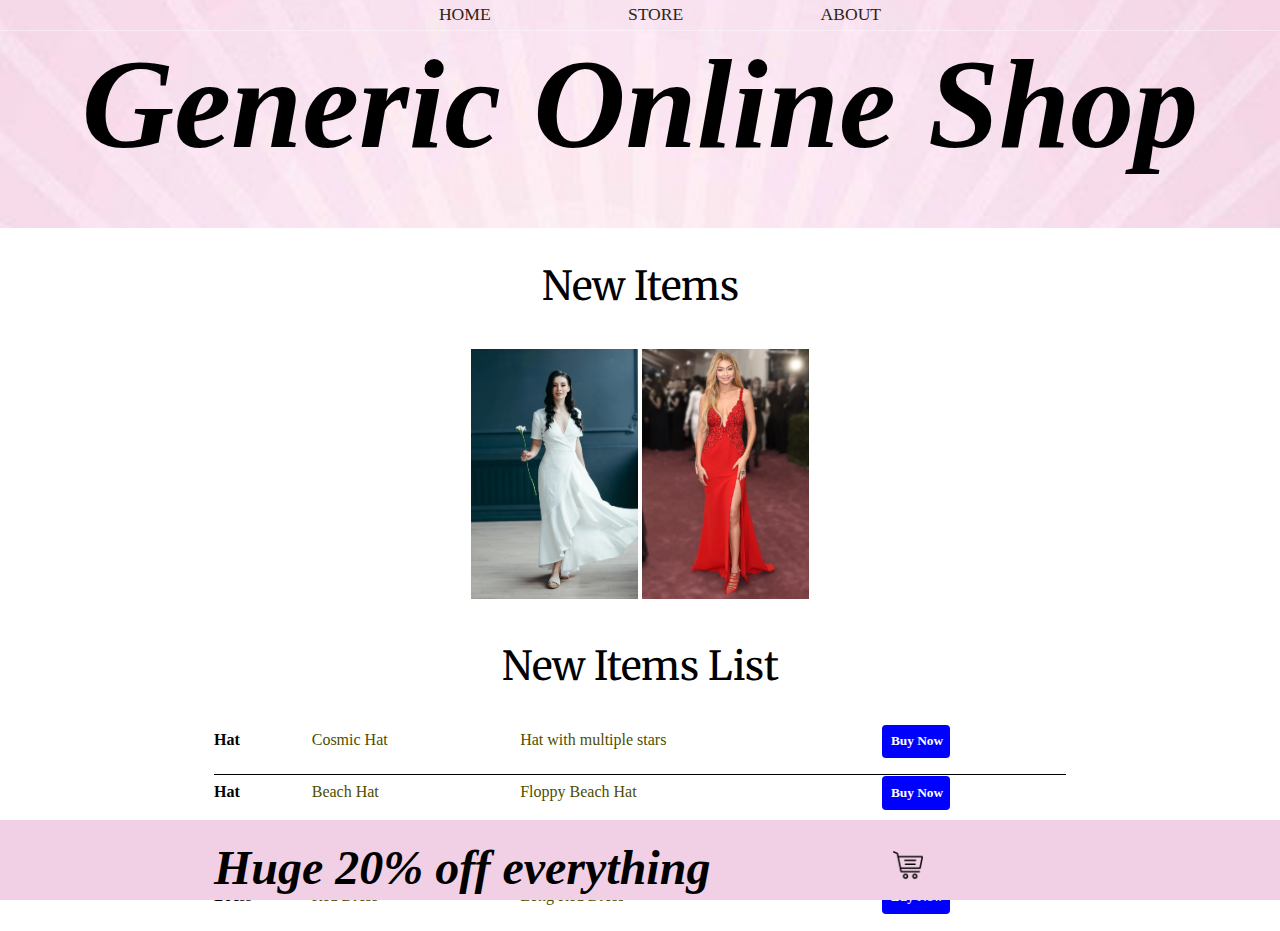
<file: index.html>
﻿<!DOCTYPE html>

<html>
    <head>
        <title>Home Page</title>
        <meta name = "Home" content="This is the Home Page">
        <link rel = "stylesheet" href="styles.css"/>
        <script src="home.js" async></script>
    </head>
    <body>
        <header class="main-header">
            <nav class="nav main-nav">
                <ul>
                    <li><a href="index.html"> HOME</a></li>
                    <li><a href="store.html"> STORE</a></li>
                    <li><a href="about.html"> ABOUT</a></li>
                </ul>
            </nav>

            <h1 class="shop-name shop-name-large">Generic Online Shop</h1> 
        </header>

        <section class = "content-section container">
            <h2 class="section-header">New Items</h2>

            <div class = "home-image-container">
                <div class ="home-image-item">
                    <a href="store.html" target="_self"><img class ="home-image-image" src = "Images/WhiteDress.jpg"></a>
                    <a href="store.html" target="_self"><img class ="home-image-image" src = "Images/RedDress.jpg"></a>
                </div> 
            </div>
        </section>
 
        <section class = "content-section container">
            <h2 class="section-header">New Items List</h2>

            <div>
                <div class="home-row"> 
                    <span class = "home-item home-title"> Hat </span> 
                    <span class = "home-item home-name"> Cosmic Hat </span> 
                    <span class = "home-item home-description"> Hat with multiple stars </span> 
                    <button type ="button" class = "btn home-item home-btn btn-primary"> Buy Now</button> 
                </div>

                <div class="home-row">
                    <span class = "home-item home-title"> Hat </span> 
                    <span class = "home-item home-name"> Beach Hat </span> 
                    <span class = "home-item home-description"> Floppy Beach Hat </span> 
                    <button type ="button" class = "btn home-item home-btn btn-primary"> Buy Now</button> 
                </div>

                <div class="home-row">
                    <span class = "home-item home-title"> Dress </span> 
                    <span class = "home-item home-name"> White Dress </span> 
                    <span class = "home-item home-description"> Long White Dress </span> 
                    <button type ="button" class = "btn home-item home-btn btn-primary"> Buy Now</button> 
                </div>

                <div class="home-row">
                    <span class = "home-item home-title"> Dress </span> 
                    <span class = "home-item home-name"> Red Dress </span> 
                    <span class = "home-item home-description"> Long Red Dress </span> 
                    <button type ="button" class = "btn home-item home-btn btn-primary"> Buy Now</button> 
                </div>
            </div>

        </section>


        <footer class="main-footer">
            <div class = "container main-footer-container">
                <h3 class="advertisement">Huge 20% off everything</h3>
                <ul class = "nav footer-nav">
                    <li> <a href="store.html" target="_self"><img src="Images/Cart.png"></a></li>
                </ul>
            </div>
        </footer>
    </body>
</html>
</file>
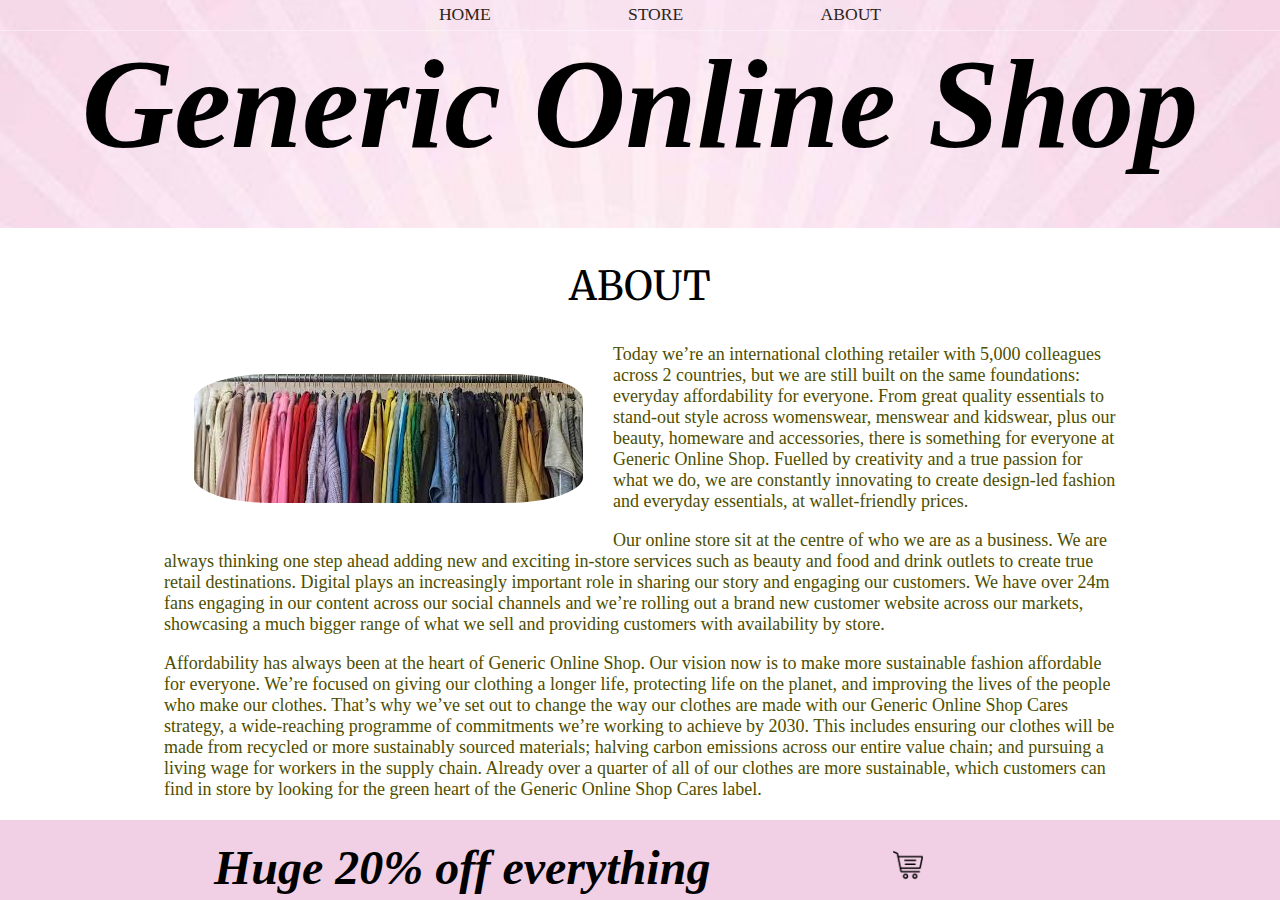
<file: about.html>
﻿<!DOCTYPE html>

<html>
    <head>
        <title>About Page</title>
        <meta name = "About" content="This is the About Page">
        <link rel = "stylesheet" href="styles.css"/>
    </head>
    <body>
        <header class="main-header">
            <nav class = "nav main-nav">
                <ul>
                    <li><a href="index.html"> HOME</a></li>
                    <li><a href="store.html"> STORE</a></li>
                    <li><a href="about.html"> ABOUT</a></li>
                </ul>
            </nav>
            <h1 class="shop-name shop-name-large"> Generic Online Shop</h1>
        </header>

        <section class="container content-section about-section ">
            <h2 class="section-header">ABOUT</h2>
            <img class="about-clothes-image" src="Images/Clothes.jpg" />
            <p class = "about-text">
                Today we’re an international clothing retailer with 5,000 colleagues across 2 countries, but we are still built on the same foundations: everyday affordability for everyone. From great quality essentials to stand-out style across womenswear, menswear and kidswear, plus our beauty, homeware and accessories, there is something for everyone at Generic Online Shop. Fuelled by creativity and a true passion for what we do, we are constantly innovating to create design-led fashion and everyday essentials, at wallet-friendly prices.
            </p>
            <p class = "about-text">
                Our online store sit at the centre of who we are as a business. We are always thinking one step ahead adding new and exciting in-store services such as beauty and food and drink outlets to create true retail destinations. Digital plays an increasingly important role in sharing our story and engaging our customers. We have over 24m fans engaging in our content across our social channels and we’re rolling out a brand new customer website across our markets, showcasing a much bigger range of what we sell and providing customers with availability by store.
            </p>
            <p class = "about-text">
                Affordability has always been at the heart of Generic Online Shop. Our vision now is to make more sustainable fashion affordable for everyone. We’re focused on giving our clothing a longer life, protecting life on the planet, and improving the lives of the people who make our clothes. That’s why we’ve set out to change the way our clothes are made with our Generic Online Shop Cares strategy, a wide-reaching programme of commitments we’re working to achieve by 2030. This includes ensuring our clothes will be made from recycled or more sustainably sourced materials; halving carbon emissions across our entire value chain; and pursuing a living wage for workers in the supply chain. Already over a quarter of all of our clothes are more sustainable, which customers can find in store by looking for the green heart of the Generic Online Shop Cares label.
            </p>
        </section>
        
        <footer class="main-footer">
            <div class = "container main-footer-container">
                <h3 class="advertisement">Huge 20% off everything</h3>
                <ul class = "nav footer-nav">
                    <li> <a href="store.html" target="_self"><img src="Images/Cart.png"></a></li>
                </ul>
            </div>
        </footer>
    </body>
</html>
</file>
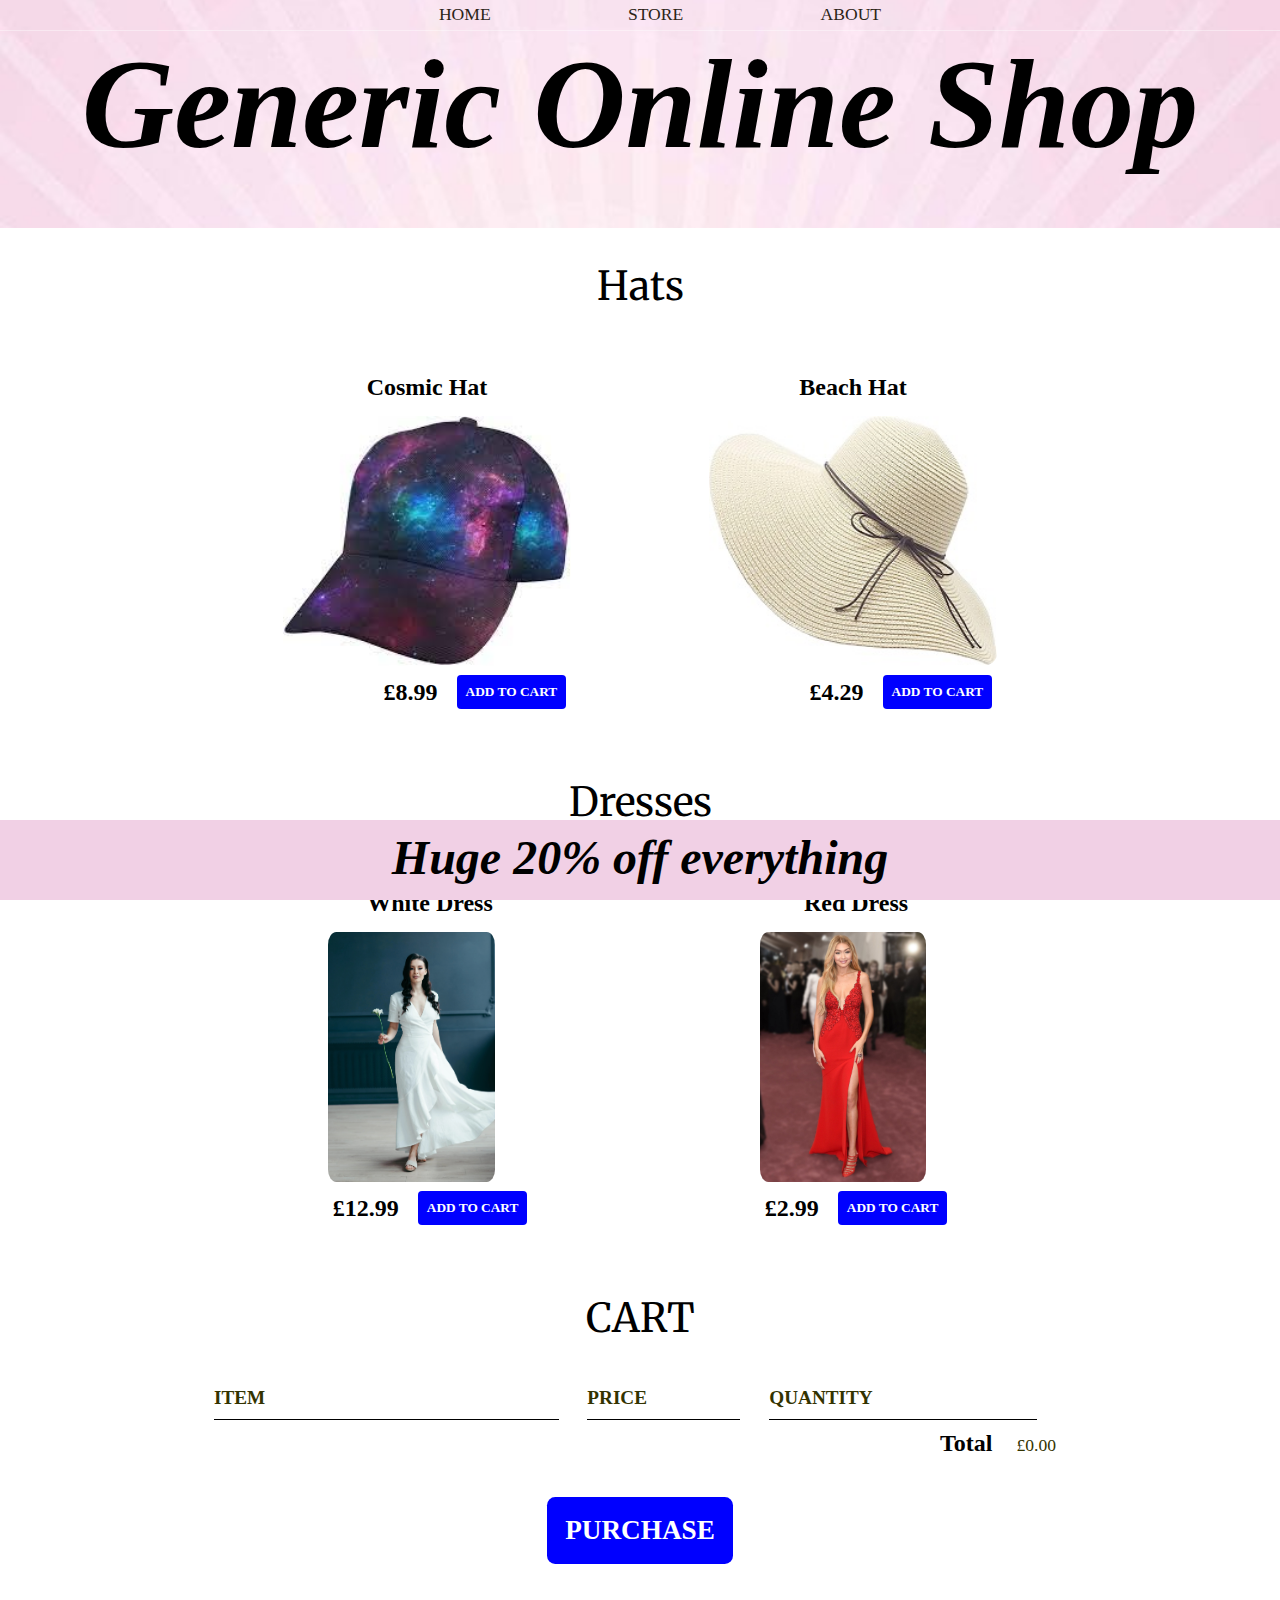
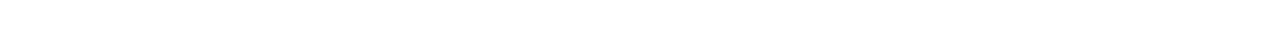
<file: store.html>
﻿<!DOCTYPE html>

<html>
    <head>
        <title>Store Page</title>
        <meta name = "store" content="This is the Store Page">
        <link rel = "stylesheet" href="styles.css"/>
        <script src="store.js" async></script>
    </head>
    <body>
        <header class="main-header">
            <nav class = "nav main-nav">
                <ul>
                    <li><a href="index.html"> HOME</a></li>
                    <li><a href="store.html"> STORE</a></li>
                    <li><a href="about.html"> ABOUT</a></li>
                </ul>
            </nav>
            <h1 class="shop-name shop-name-large"> Generic Online Shop</h1>
        </header>

        <section class = "container content-section">
            <h2 class="section-header">Hats</h2>
            <div class = "shop-items">
                <div class ="shop-item">
                    <span class ="shop-item-title">Cosmic Hat</span>
                    <img class ="shop-item-image" src = "Images/GalaxyHat.jpg">
                    <div class ="shop-item-details">
                        <span class ="shop-item-price">£8.99</span>
                        <button class="btn btn-primary shop-item-button" role = "button">ADD TO CART</button>
                    </div>
                </div> 
                
                <div class ="shop-item">
                    <span class ="shop-item-title">Beach Hat</span>
                    <img class ="shop-item-image" src = "Images/SunHat.jpg">
                    <div class ="shop-item-details">
                        <span class ="shop-item-price">£4.29</span>
                        <button class="btn btn-primary shop-item-button" role = "button">ADD TO CART</button>
                    </div>
                </div> 
            </div>
        </section>

        <section class = "container content-section">
            <h2 class="section-header">Dresses</h2>

            <div class = "shop-items">
                <div class ="shop-item">
                    <span class ="shop-item-title">White Dress</span>
                    <img class ="shop-item-image" src = "Images/WhiteDress.jpg">
                    <div class ="shop-item-details">
                        <span class ="shop-item-price">£12.99</span>
                        <button class="btn btn-primary shop-item-button" role = "button">ADD TO CART</button>
                    </div>
                </div>  

                <div class ="shop-item">
                    <span class ="shop-item-title">Red Dress</span>
                    <img class ="shop-item-image" src = "Images/RedDress.jpg">
                    <div class ="shop-item-details">
                        <span class ="shop-item-price">£2.99</span>
                        <button class="btn btn-primary shop-item-button" role = "button">ADD TO CART</button>
                    </div>
                </div>   
            </div>
        </section>

        <section class ="container content-section">
            <h2 class="section-header">CART</h2>
            <div class ="cart-row">
                <span class="cart-item cart-header cart-column" >ITEM</span> 
                <span  class="cart-price cart-header cart-column">PRICE</span> 
                <span class="cart-quantity cart-header cart-column">QUANTITY</span>
            </div>

            <div class ="cart-items">                
            </div>

            <div class = "cart-total">
                <strong class = "cart-total-title">Total</strong>
                <span class = "cart-total-price">£0.00</span>
            </div> 
            <button class="btn btn-primary btn-purchase" type="button">PURCHASE</button> 
        </section>

        <footer class="main-footer">
            <h3 class="advertisement">Huge 20% off everything</h3>
        </footer>
    </body>
</html>
</file>
<file: styles.css>
@import url("https://fonts.googleapis.com/css?family=Merriweather");

*{
    box-sizing: border-box;
    font-family: 'Times New Roman', Times, serif;
    color: rgb(78, 78, 0);
}


html, body{
    margin: 0;
    padding: 0;
}

.nav ul{
    margin: 0;
}

.nav li{
    display: inline;
}

.nav a {
    display: inline-block;
    padding: .25em;
    color: rgb(43, 36, 22);
    text-decoration: none;
}

.main-nav{
    text-align: center;
    font-size:  1.1em;
    font-weight: lighter;
    border-bottom: 1px solid rgb(255, 255, 255, .4);
}

.main-nav li{
    padding: 0 5%;
}

.nav a:hover{
    background-color: rgb(255, 255, 255, .4);
}

.main-header{
    background-image: url("Images/Background.jpg");
    background-size: cover; 
    background-repeat: no-repeat;
    background-attachment: fixed;
    background-position: center; 
    padding-bottom: 50px;
}

.shop-name{
    text-align: center;
    margin: 0;
    font-size: 4em; 
    font-family:'Times New Roman', Times, serif;
    font-weight: bold;
    font-style: oblique;
    color: black;
}

.advertisement{
    text-align: center;
    margin: 0;
    font-size: 3em; 
    font-family:'Times New Roman', Times, serif;
    font-weight: bold;
    font-style: oblique;
    color: black;
}

.shop-name-large{
    font-size: 8em;
}

.content-section{
    margin: 1em;
}

.container{
    max-width: 900px;
    margin: 0 auto;
    padding: 0 1.5em;
}

.section-header{
    font-family: "Merriweather";
    font-weight: normal;
    text-align: center;
    color: black;
    font-size: 2.5em;
}

.about-clothes-image{
    float: left; 
    width: 100px auto;
    margin: 30px;
    border-radius: 20%;
}

.about-text{
    font-size: large;
    font-size: 1;
}

.about-section{
    max-width: 1000px; 
}

.main-footer{
    background-color: rgba(241,208,229,255);
    color: white;
    padding: .25em 0;             
    position: fixed;
    padding: 10px 10px 0px 10px;
    bottom: 0;
    width: 100%; 
    height: 80px; 
}

.main-footer-container{
    display: flex;
    align-items: center;
}

.main-footer-container ul {
    flex-grow: 1;
    text-align: center;
}

.footer-nav li {
    padding: 0 .5em;
}

.footer-nav img {
    width:  30px;
}

.btn {
    text-align: center;
    vertical-align: middle;
    padding: .67em;
    cursor: pointer;
}

.btn-header {
    margin: .5em 15% 2em 15%;
    color: white;
    border: 2px solid blue;
    background-color: rgba(255,255,255,.1);
    border-radius: 0;
    font-size: 1.5em;
    font-weight: lighter;
    padding-left: 2em;
    padding-right: 2em;
}

.btn-header:hover{
    background-color: rgba(255, 255, 255, .3);
}

.btn-play {
    display: block;
    margin: 0 auto;
    color:blue;
    font-size: 4em;
    border-radius: 50%;
    padding: 0;
    width: 100px;
    height: 100px;
}

.home-row{
    border-bottom: 1px solid black;
    padding-bottom: 1em;
    margin-bottom: 1px;
}

.home-row:last-child{
    border-bottom: none;
}

.home-item{
    display: inline-block;
    padding-right: .5em;
}

.home-title{
    color: black;
    font-weight: bold;
    width: 11%;
}

.home-name {
    width: 24%
}

.home-description{
    width: 42%;
}

.home-imagebox{
    width: 49%;
}

.home-btn{
    max-width: 20%;
}

.btn-primary{
    color: white;
    background-color: blue;
    border: none;
    border-radius: .3em;
    font-weight: bold;
}

.btn-primary:hover{
    background-color: lightblue;
}

.shop-item{
    margin: 30px;
}

.shop-item-title{
    display: block;
    width: 100%;
    text-align: center;
    font-weight: bold;
    font-size: 1.5em;
    color: black;
    margin-bottom: 15px;
}

.shop-item-image{
    height: 250px;
    border-radius: 05%;
}

.shop-item-details{
    display: flex;
    align-items: center;
    padding: 5px;
}

.shop-item-price{
    flex-grow: 1;
    color: black; 
    text-align: right;
    font-weight: bold;
    font-size: 1.5em;
    padding-right: .8em;
}

.shop-items{
    display: flex;
    flex-wrap: wrap;
    justify-content: space-around;
    
}
 
.home-image-container{
    display: flex;
    flex-wrap: wrap;
    justify-content: space-around;
}

.home-image-item{
    margin: 5px;
    
}

.home-image-image{
    height: 250px;
}



.cart-header{
    font-weight: bold;
    font-size: 1.2em;
    color: #330;
}

.cart-column{
    display: flex;
    align-items: center;
    border-bottom: 1px solid black;
    margin-right: 1.5em;
    padding-bottom: 10px;
    margin-top: 10px;
}

.cart-row{
    display: flex;
}

.cart-item{
    width: 45%;
}

.cart-price{
    width: 20%;
    font-size: 1.2em;
    color:#330;
}

.cart-quantity{
    width: 35%;
}

.cart-item-title{
    color: #330;
    margin-left: .5em;
    font-size: 1.2em;
}

.cart-item-image{
    width: 100px;
    height: auto;
    border-radius: 10px;
}

.btn-danger{
    color: white;
    background-color: rgb(185, 66, 19);
    border: none;
    border-radius: .3em;
    font-weight: bold;
}

.btn-danger:hover{
    background-color: rgb(75, 27, 8);
}

.cart-quantity-input{
    height: 34px;
    width: 50px;
    border-radius: 5px;
    border: 1px solid blue;
    background-color: rgb(231, 223, 209);
    padding: 0;
    text-align: center;
    font-size: 1.2em;
    margin-right: 25px;
}

.cart-row:last-child{
    border-bottom: 1px solid black;
}

.cart-row:last-child .cart-column{
    border: none;
}

.cart-total{
    text-align: end;
    margin-top: 10px;
    margin-right: 10px;
}

.cart-total-title{
    font-weight: bold;
    font-size: 1.5em;
    color: black;
    margin-right: 20px;
}

.cart-total-price{
    color: #330;
    font-size: 1.1em;
}

.btn-purchase{
    display: block;
    margin: 40px auto 80px auto;
    font-size: 1.7em;
}
</file>
